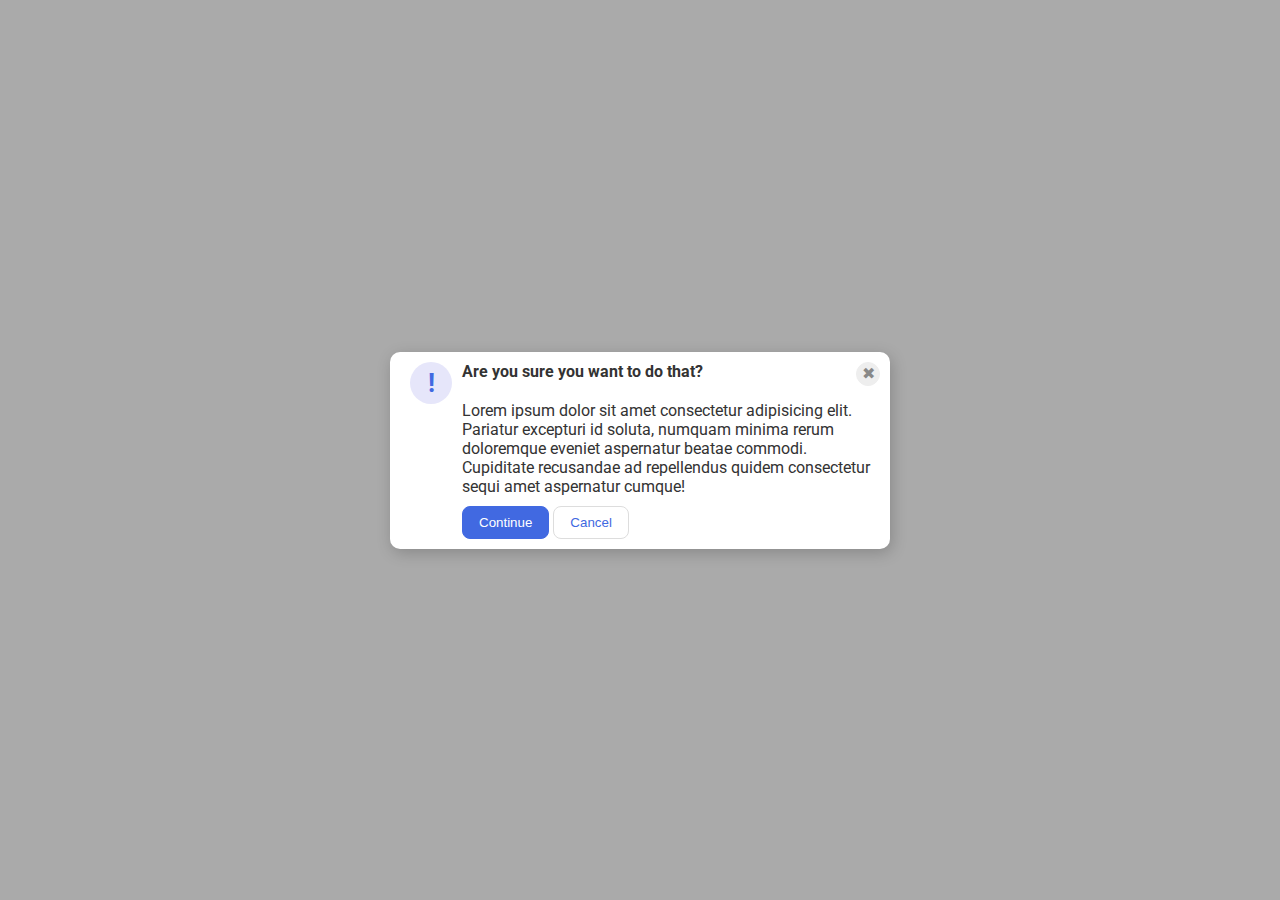
<file: flex/05-flex-modal/index.html>
<!DOCTYPE html>
<html lang="en">
  <head>
    <meta charset="UTF-8">
    <meta http-equiv="X-UA-Compatible" content="IE=edge">
    <meta name="viewport" content="width=device-width, initial-scale=1.0">
    <link rel="stylesheet" href="style.css">
    <title>Modal</title>
  </head>
  <body>
    <div class="modal">
      
     <div class="icon">!</div>
     <div class="container"> 
      
    
      <div class="header">Are you sure you want to do that?<button class="close-button">✖</button></div>
      
      
      
      <div class="text">Lorem ipsum dolor sit amet consectetur adipisicing elit. Pariatur excepturi id soluta, numquam minima rerum doloremque eveniet aspernatur beatae commodi. Cupiditate recusandae ad repellendus quidem consectetur sequi amet aspernatur cumque!</div>
      <button class="continue">Continue</button>
      <button class="cancel">Cancel</button> 
     </div> 
   </div>
    
  </body>
</html>
</file>
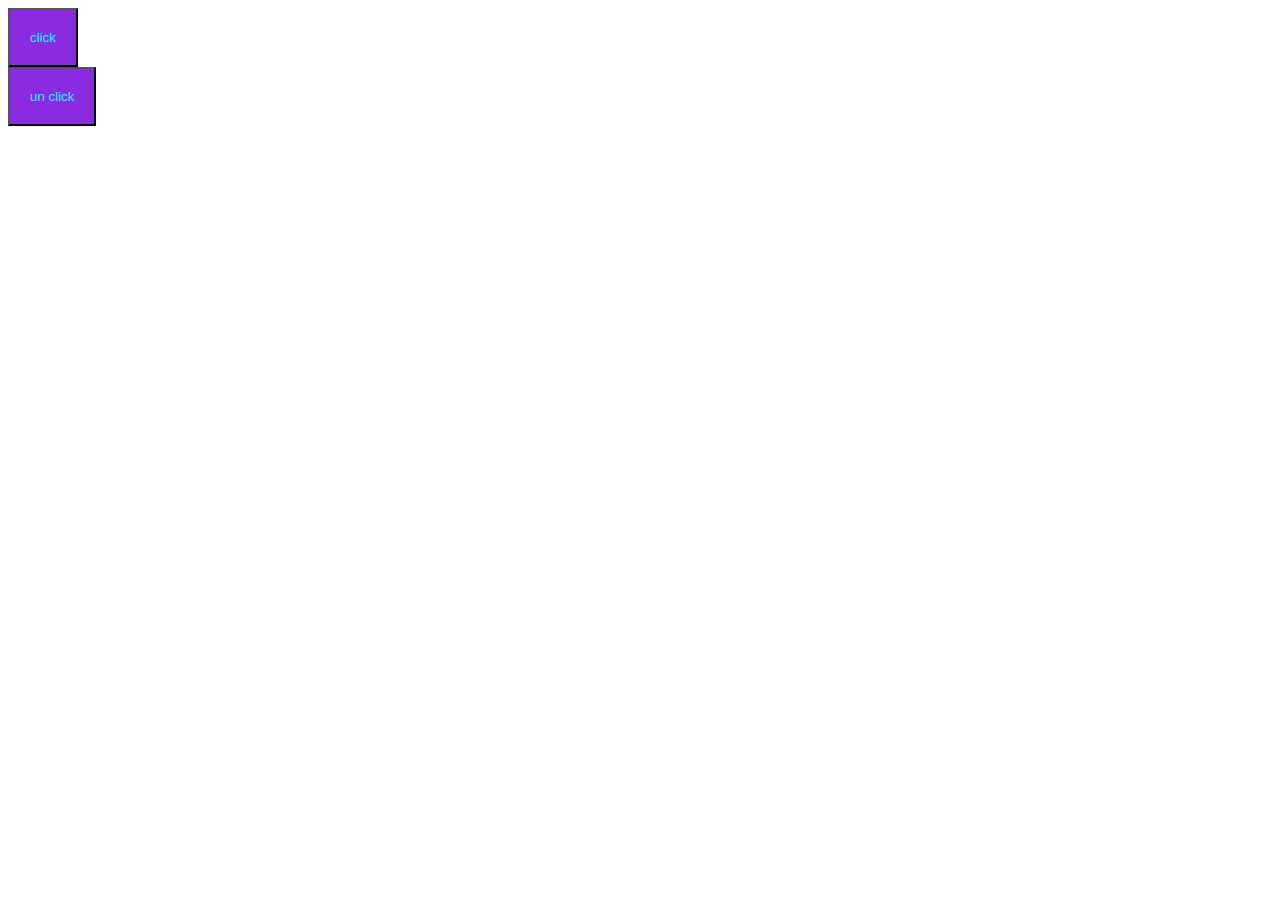
<file: flex/05-flex-modal/testing-buttons/index.html>
<!DOCTYPE html>
<html lang="en">
<head>
    <meta charset="UTF-8">
    <meta name="viewport" content="width=device-width, initial-scale=1.0">
    <title>testing buttons</title>
    <link rel="stylesheet" href="styles.css">
</head>
<body>
    <div class="something">
    <button>click</button>
    <button>un click</button>
    </div>
</body>
</html>
</file>
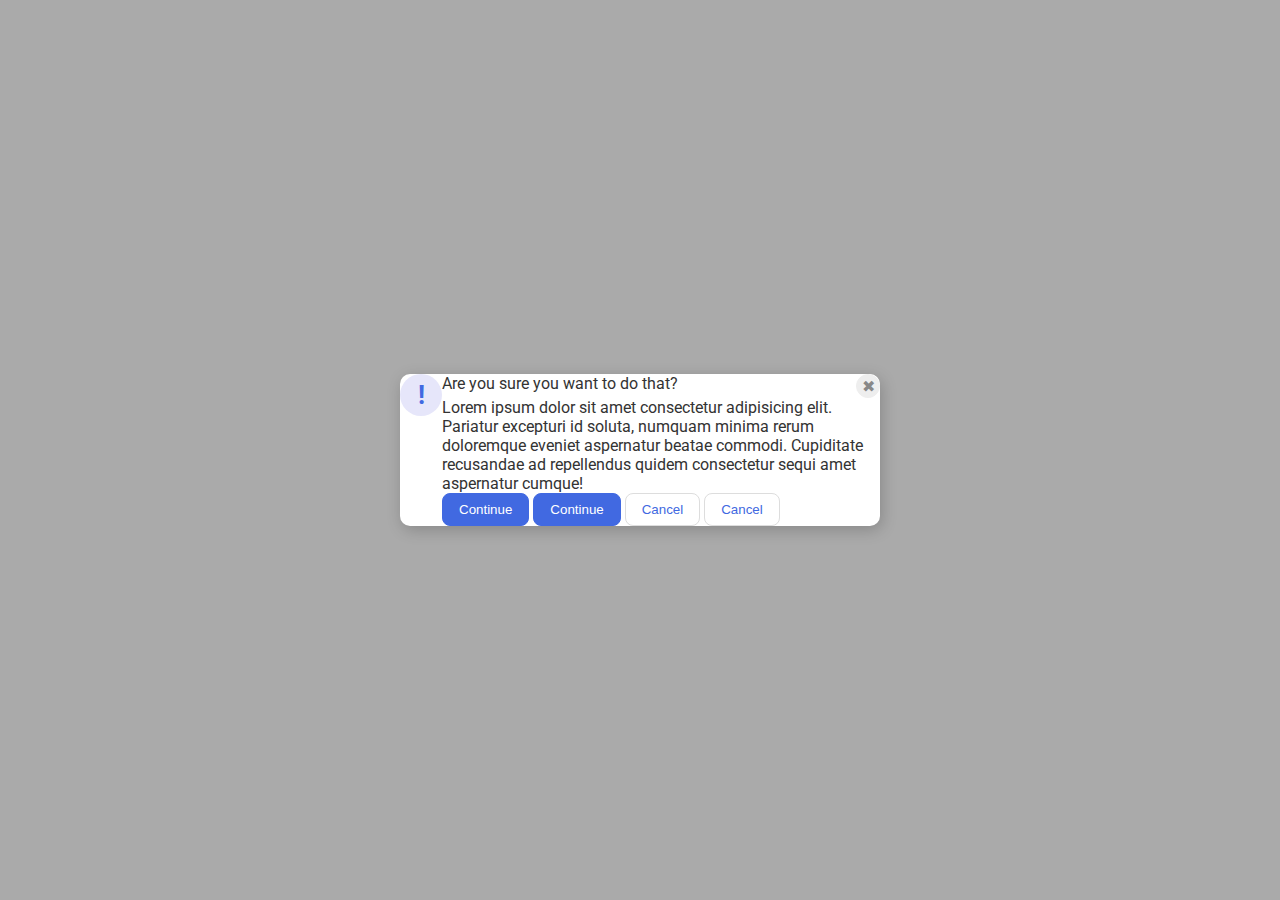
<file: flex/05-flex-modal/solution/solution.html>
<!DOCTYPE html>
<html lang="en">
  <head>
    <meta charset="UTF-8">
    <meta http-equiv="X-UA-Compatible" content="IE=edge">
    <meta name="viewport" content="width=device-width, initial-scale=1.0">
    <link rel="stylesheet" href="solution.css">
    <title>Modal</title>
  </head>
  <body>
    <div class="modal">
      <div class="icon">!</div>
      <!-- additional container used here -->
      <div class="container">
        <!-- header div was moved to encompass the close button as well -->
        <div class="header">Are you sure you want to do that?
          <button class="close-button">✖</button>
        </div>
        <div class="text">Lorem ipsum dolor sit amet consectetur adipisicing elit. Pariatur excepturi id soluta, numquam minima rerum doloremque eveniet aspernatur beatae commodi. Cupiditate recusandae ad repellendus quidem consectetur sequi amet aspernatur cumque!</div>
        <button class="continue">Continue</button>
        <button class="continue">Continue</button>
        <button class="cancel">Cancel</button>
        <button class="cancel">Cancel</button>
      </div>
    </div>
  </body>
</html>
</file>
<file: flex/05-flex-modal/style.css>
@import url('https://fonts.googleapis.com/css2?family=Roboto:wght@400;700&display=swap');

html, body {
  height: 100%;
}

body {
  font-family: Roboto, sans-serif;
  margin: 0;
  background: #aaa;
  color: #333;
  /* I'll give you this one for free lol */
  display: flex;
  align-items: center;
  justify-content: center;
}

.modal {
  background: white;
  width: 480px;
  border-radius: 10px;
  box-shadow: 2px 4px 16px rgba(0,0,0,.2);
  padding: 10px;
  display: flex;
}

.icon {
  color: royalblue;
  font-size: 26px;
  font-weight: 700;
  background: lavender;
  width: 42px;
  height: 42px;
  border-radius: 50%;
  display: flex;
  align-items: center;
  justify-content: center;
  margin: 0 10px;
  flex-shrink: 0;
}

.close-button {
  background: #eee;
  border-radius: 50%;
  color: #888;
  font-weight: 400;
  font-size: 16px;
  height: 24px;
  width: 24px;
  border: 1px solid #eee;
  padding: 0;
 
}

button {
  cursor: pointer;
  padding: 8px 16px;
  border-radius: 8px;
}

button.continue {
  background: royalblue;
  border: 1px solid royalblue;
  color: white;
}

button.cancel {
  background: white;
  border: 1px solid #ddd;
  color: royalblue;
}

.container {
 
}

.header {
  justify-content: space-between;
  display: flex;
  margin-bottom: 15px;
  font-weight: bolder;
}

.text {
  margin-bottom: 10px;
}
</file>
<file: flex/05-flex-modal/testing-buttons/styles.css>
button {
    color: aqua;
    background-color: blueviolet;
    padding: 20px;
    mrgin: 40px;
    display: block;
}

.something {
    display: block;
}
</file>
<file: flex/05-flex-modal/solution/solution.css>
@import url('https://fonts.googleapis.com/css2?family=Roboto:wght@400;700&display=swap');

html, body {
  height: 100%;
}

body {
  font-family: Roboto, sans-serif;
  margin: 0;
  background: #aaa;
  color: #333;
  /* I'll give you this one for free lol */
  display: flex;
  align-items: center;
  justify-content: center;
}

.modal {
  background: white;
  width: 480px;
  border-radius: 10px;
  box-shadow: 2px 4px 16px rgba(0,0,0,.2);
  display: flex;
}

.icon {
  color: royalblue;
  font-size: 26px;
  font-weight: 700;
  background: lavender;
  width: 42px;
  height: 42px;
  border-radius: 50%;
  display: flex;
  align-items: center;
  justify-content: center;
  flex-shrink: 0;
}

.close-button {
  background: #eee;
  border-radius: 50%;
  color: #888;
  font-weight: 400;
  font-size: 16px;
  height: 24px;
  width: 24px;
  display: flex;
  align-items: center;
  justify-content: center;
  border: 1px solid #eee;
  padding: 0;
}

button {
  cursor: pointer;
  padding: 8px 16px;
  border-radius: 8px;
}

button.continue {
  background: royalblue;
  border: 1px solid royalblue;
  color: white;
}

button.cancel {
  background: white;
  border: 1px solid #ddd;
  color: royalblue;
}
.header {
  display: flex;
  justify-content: space-between;

}
</file>
